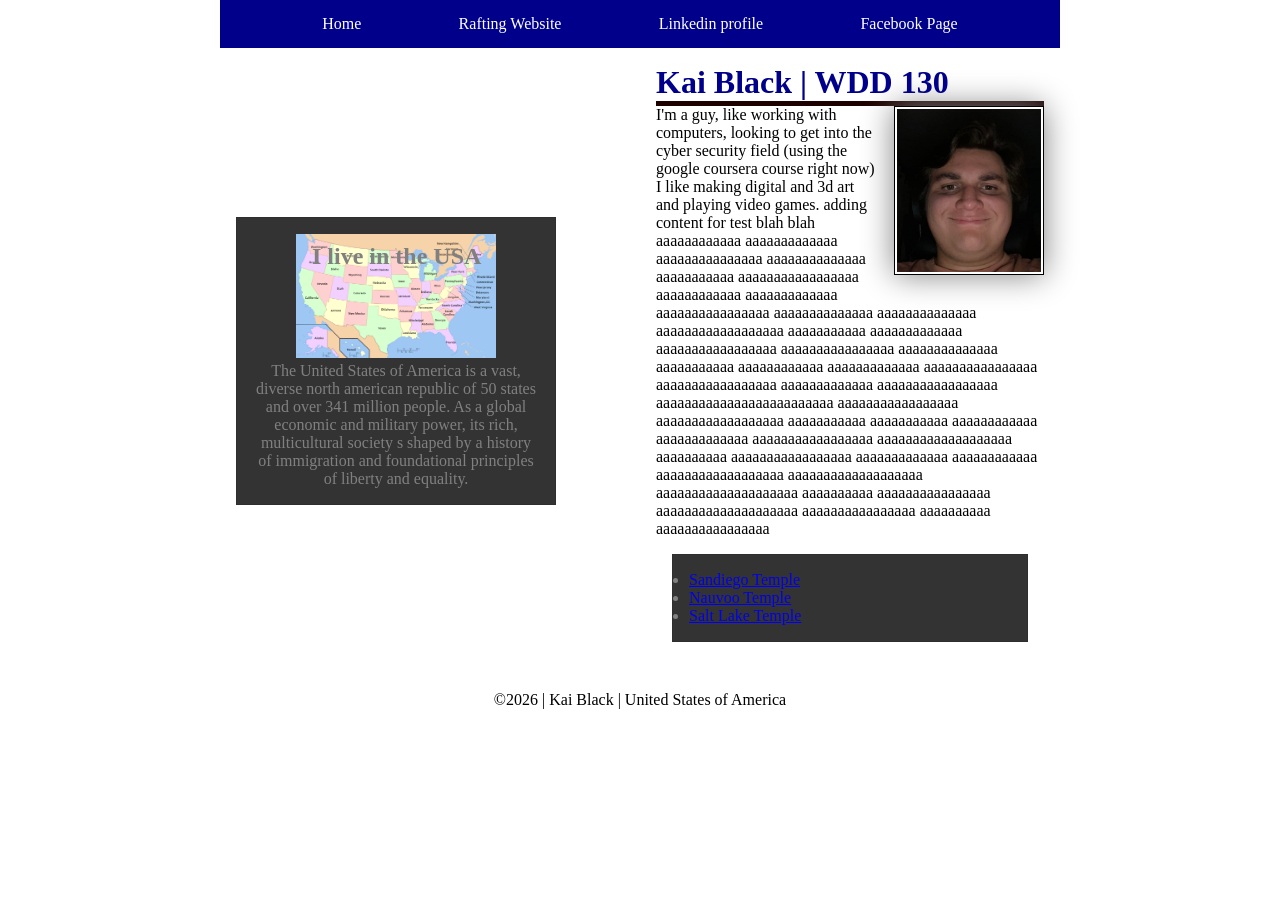
<file: index.html>
<!DOCTYPE html>
<html lang="en">

<head>
    <meta charset="UTF-8">
    <meta name="viewport" content="width=device-width, initial-scale=1.0">
    <title>Kai Black | WDD 130</title>
    <meta name="description"
      content="my name is Kai Black and im taking the wdd130 web development class and this page is part of that course work.">
    <meta name="author" content="Kai Black">
    <link rel="stylesheet" href="styles/styles.css">
</head>

<body>
    <header>
        <nav>
            <a href="#">Home</a>
            <a href="wwr/">Rafting Website</a>
            <a href="https://linkedin.com">Linkedin profile</a>
            <a href="https://facebook.com">Facebook Page</a>
        </nav>
    </header>
    <div class="grid">
        <main>
            <h1>Kai Black | WDD 130</h1>
            <img src="week01/images/profile.jpg" alt="Kai Black" width="200">
            <p>I'm a guy, like working with computers, looking to get into the cyber security field
                (using the google coursera course right now)
                I like making digital and 3d art and playing video games. adding content for test
                blah
                blah
                aaaaaaaaaaaa aaaaaaaaaaaaa aaaaaaaaaaaaaaa aaaaaaaaaaaaaa aaaaaaaaaaa
                aaaaaaaaaaaaaaaaa
                aaaaaaaaaaaa aaaaaaaaaaaaa aaaaaaaaaaaaaaaa aaaaaaaaaaaaaa aaaaaaaaaaaaaa
                aaaaaaaaaaaaaaaaaa
                aaaaaaaaaaa aaaaaaaaaaaaa aaaaaaaaaaaaaaaaa aaaaaaaaaaaaaaaa aaaaaaaaaaaaaa
                aaaaaaaaaaa
                aaaaaaaaaaaa aaaaaaaaaaaaa aaaaaaaaaaaaaaaa aaaaaaaaaaaaaaaaa aaaaaaaaaaaaa
                aaaaaaaaaaaaaaaaa
                aaaaaaaaaaaaaaaaaaaaaaaaa aaaaaaaaaaaaaaaaa aaaaaaaaaaaaaaaaaa aaaaaaaaaaa
                aaaaaaaaaaa
                aaaaaaaaaaaa aaaaaaaaaaaaa aaaaaaaaaaaaaaaaa aaaaaaaaaaaaaaaaaaa aaaaaaaaaa
                aaaaaaaaaaaaaaaaa
                aaaaaaaaaaaaa aaaaaaaaaaaa aaaaaaaaaaaaaaaaaa aaaaaaaaaaaaaaaaaaa
                aaaaaaaaaaaaaaaaaaaa
                aaaaaaaaaa aaaaaaaaaaaaaaaa aaaaaaaaaaaaaaaaaaaa aaaaaaaaaaaaaaaa aaaaaaaaaa
                aaaaaaaaaaaaaaaa
            </p>

            <ul class="box">
                <li><a href="https://www.churchofjesuschrist.org/temples/details/san-diego-california-temple?lang=eng"
                      target="_blank">Sandiego Temple</a></li>
                <li><a href="https://www.churchofjesuschrist.org/temples/details/nauvoo-illinois-temple?lang=eng"
                      target="_blank">Nauvoo Temple</a></li>
                <li><a href="https://www.churchofjesuschrist.org/temples/details/salt-lake-temple?lang=eng"
                      target="_blank">Salt Lake Temple</a></li>
            </ul>

        </main>
        <aside class="box">
            <h2>
                I live in the USA
            </h2>
            <img src="week02/images/usa.webp" alt="A map of the United States of America">
            <p>
                The United States of America is a vast, diverse north american republic of 50 states
                and over 341 million people. As a global economic and military power, its rich,
                multicultural society s shaped by a history of immigration and foundational
                principles
                of liberty and equality.
            </p>
        </aside>
    </div>
    <footer>
        <p>©2026 | Kai Black | United States of America</p>
    </footer>
</body>

</html>
</file>
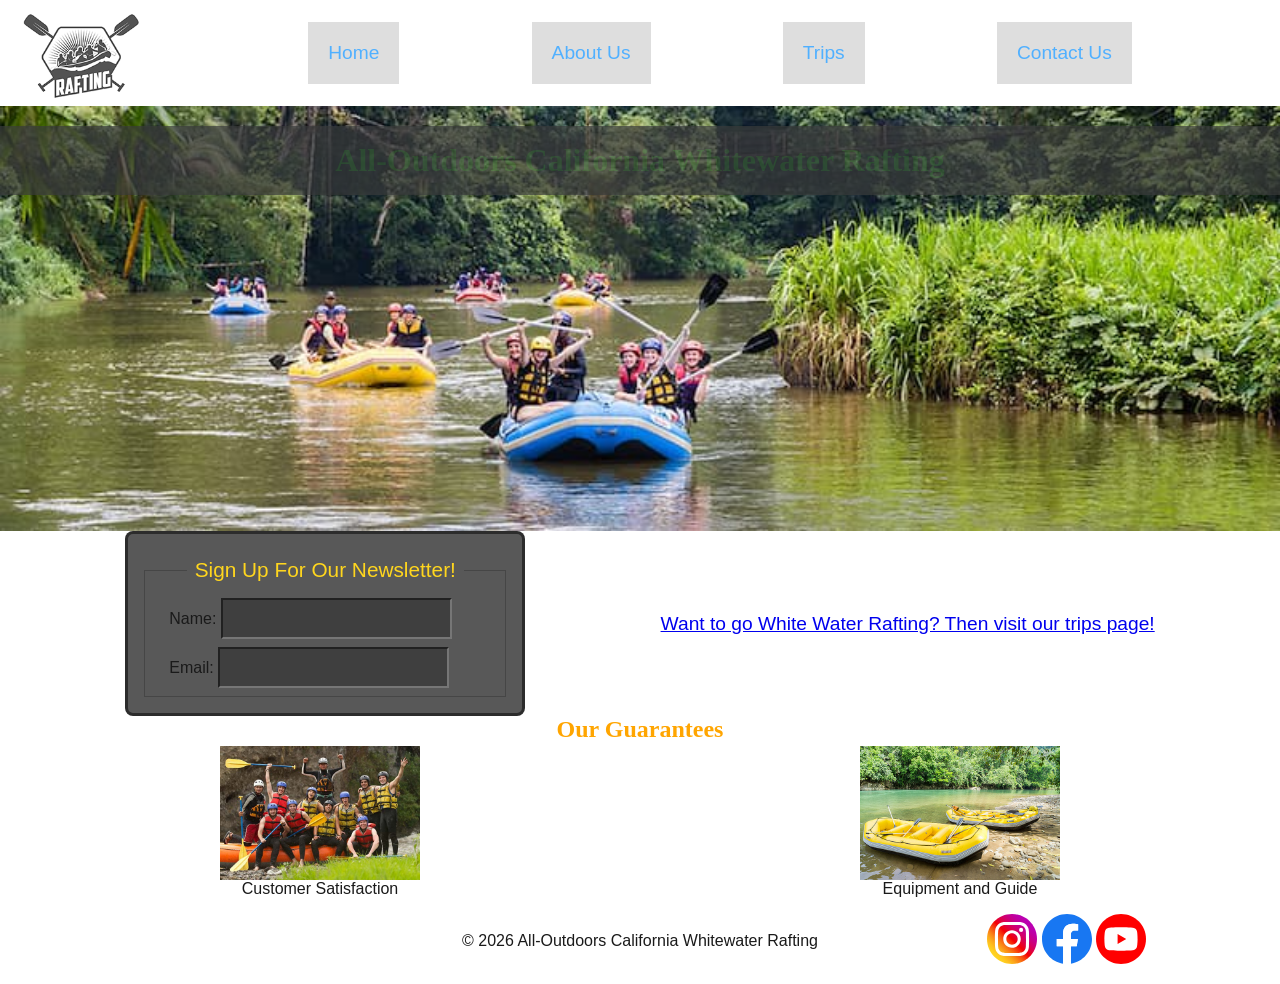
<file: wwr/index.html>
<!DOCTYPE html>
<html lang="en">

<head>
    <meta charset="UTF-8">
    <meta name="viewport" content="width=device-width, initial-scale=1.0">
    <title>White Water Rafting | About Us Page</title>
    <meta name="description" content="White Water Rafting Home Page">
    <meta name="author" content="Kai Black">
    <link rel="stylesheet" href="styles/rafting.css">
</head>

<body>
    <header>
        <img src="images/rafting.png" alt="Company Logo containing people white water rafting">
        <nav>
            <a href="index.html">Home</a>
            <a href="about.html">About Us</a>
            <a href="trips.html">Trips</a>
            <a href="contact.html">Contact Us</a>
        </nav>
    </header>

    <main>
        <div class="hero">
            <img src="images/rafting-hero.jpg" alt="Several people rafting down rapids">
            <h1>All-Outdoors California Whitewater Rafting</h1>
        </div>

        <div class="group">

            <form class="form">
                <fieldset class="column1">
                    <legend for="purpose">Sign Up For Our Newsletter!</legend>
                    <div>
                        <label for="name">Name:</label>
                        <input type="text" name="name" id="name">
                    </div>
                    <div>
                        <label for="email">Email:</label>
                        <input type="text" name="email" id="email">
                    </div>
                </fieldset>
            </form>

            <div class="call">
                <a href="trips.html">Want to go White Water Rafting? Then visit our trips page!</a>
            </div>

        </div>

        <div class="additional">
            <h2>Our Guarantees</h2>
            <figure>
                <img src="images/happy-customer.jpg" alt="Finished trip">
                <figcaption>Customer Satisfaction</figcaption>
            </figure>
            <figure>
                <img src="images/ouch.jpg" alt="Equipment Provided">
                <figcaption>Equipment and Guide</figcaption>
            </figure>
        </div>
    </main>

    <footer>
        <p>&copy; 2026 All-Outdoors California Whitewater Rafting</p>
        <nav class="socialmedia">
            <a href="https://www.instagram.com"><img src="images/instagram.svg"
                  alt="instagram logo"></a>
            <a href="https://www.facebook.com"><img src="images/facebook.svg"
                  alt="facebook logo"></a>
            <a href="https://www.youtube.com"><img src="images/youtube.svg" alt="Youtube logo"></a>
        </nav>
    </footer>
</body>

</html>
</file>
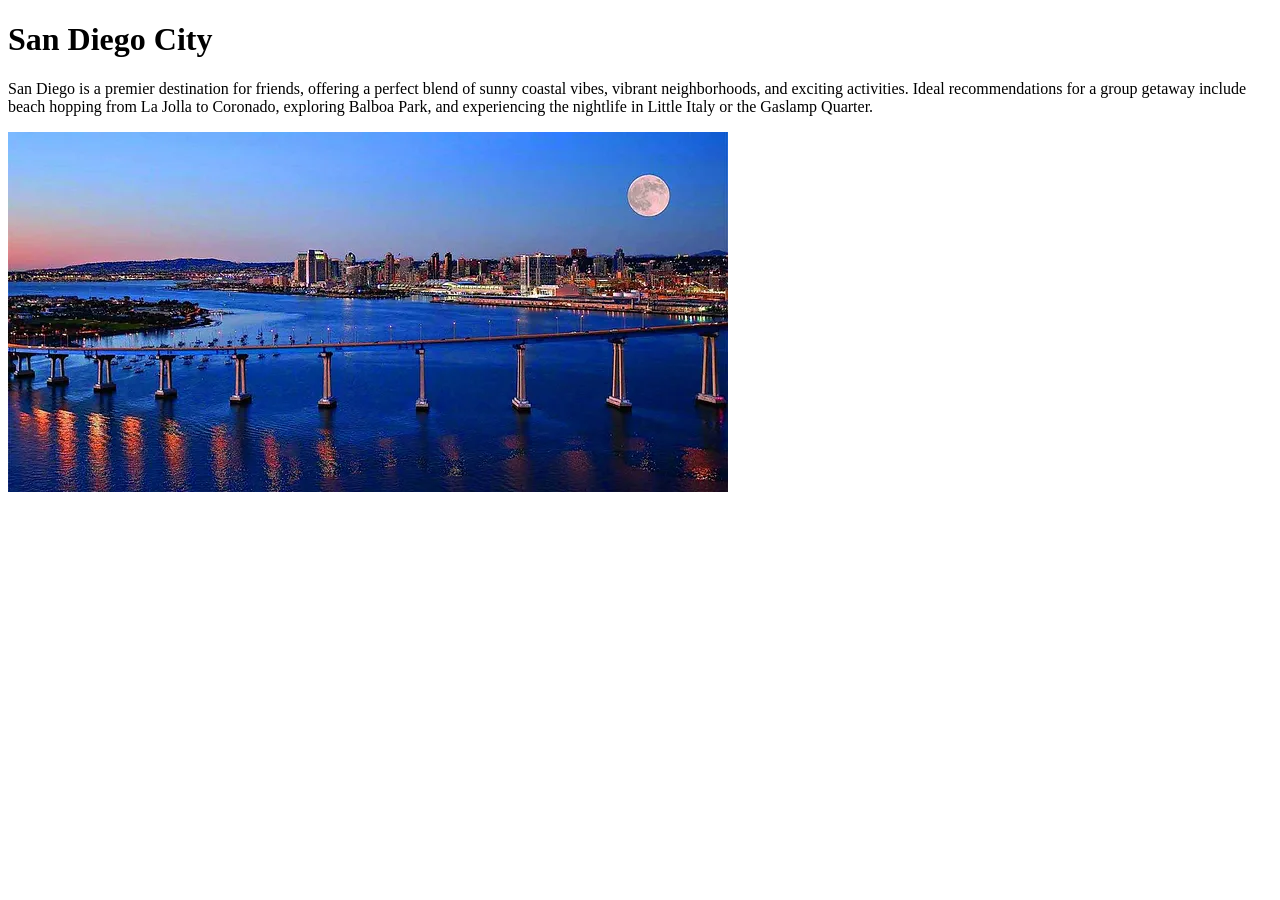
<file: week01/favorite-city.html>
<!DOCTYPE html>
<html lang="en">

<head>
    <meta charset="UTF-8">
    <meta name="viewport" content="width=device-width, initial-scale=1.0">
    <title>Document</title>
</head>

<body>
    <h1>San Diego City</h1>
    <p>San Diego is a premier destination for friends, offering a perfect blend of sunny coastal
        vibes,
        vibrant neighborhoods, and exciting activities. Ideal recommendations for a group getaway
        include
        beach hopping from La Jolla to Coronado, exploring Balboa Park, and experiencing the
        nightlife in
        Little Italy or the Gaslamp Quarter.</p>
    <img src="images/coronado-bridge.webp" alt="Coronado bay and San Diego City">
</body>

</html>
</file>
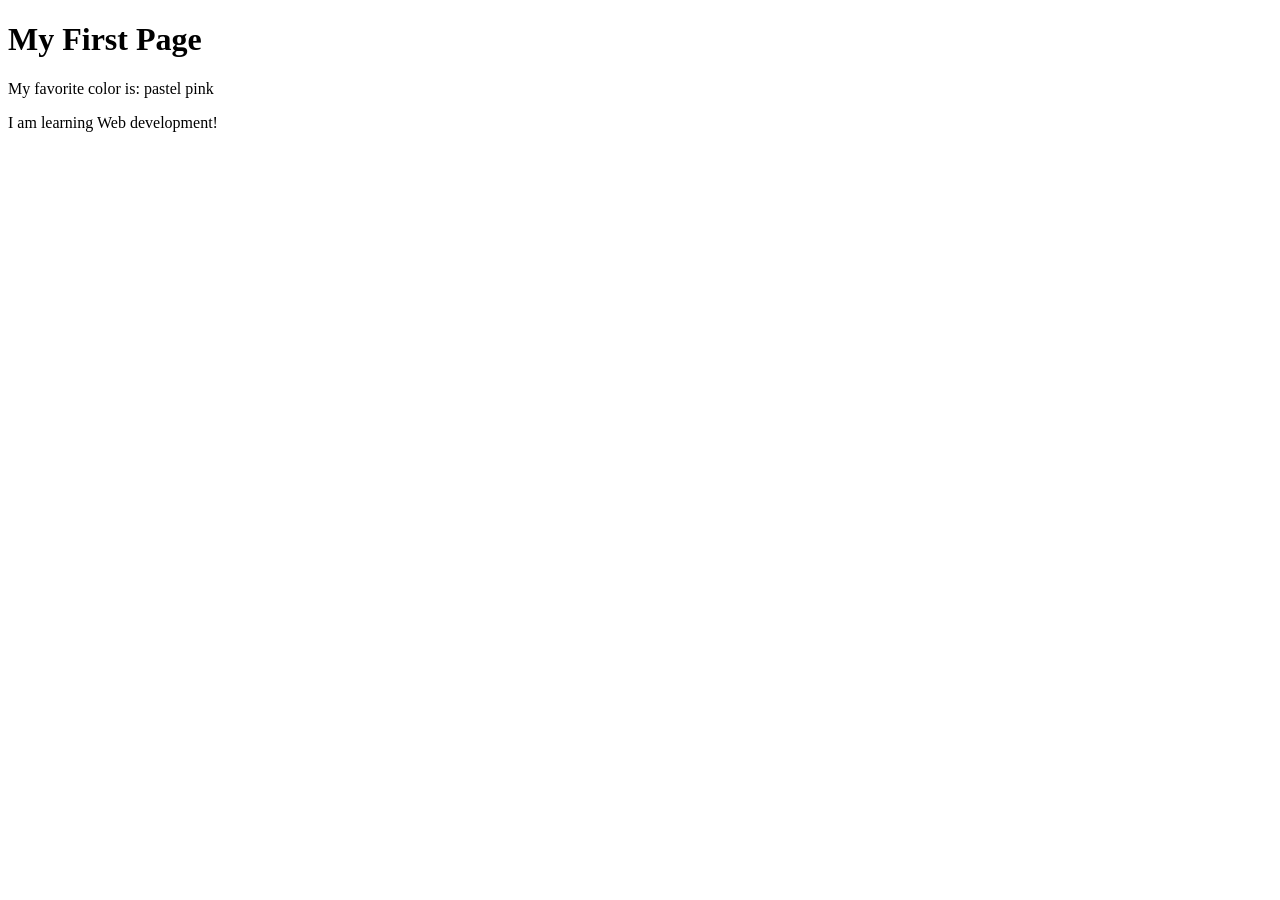
<file: week01/first-page.html>
<!DOCTYPE html>
<html lang="en">

<head>
    <meta charset="UTF-8">
    <meta name="viewport" content="width=device-width, initial-scale=1.0">
    <title>My First Page</title>
</head>

<body>
    <h1>My First Page</h1>
    <p>My favorite color is: pastel pink</p>
    <p>I am learning Web development!</p>
</body>

</html>
</file>
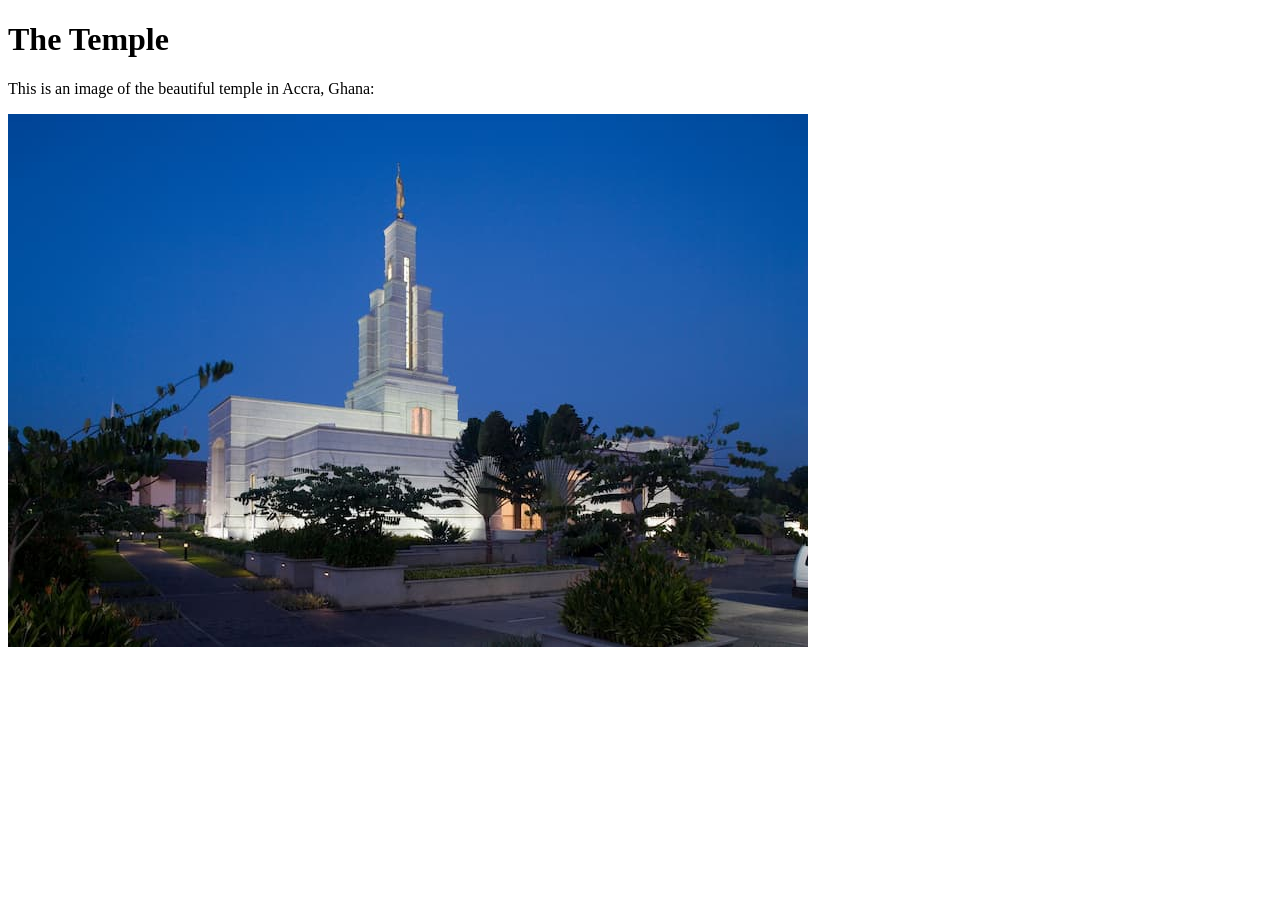
<file: week01/images-solution.html>
<!DOCTYPE html>
<html lang="en">
<head>
    <meta charset="UTF-8">
    <meta name="viewport" content="width=device-width, initial-scale=1.0">
    <title>Temple Image</title>
</head>
<body>
    <h1>The Temple</h1>
    <p>This is an image of the beautiful temple in Accra, Ghana:</p>
    <img src="images/temple-small.jpg" alt="The Accra Ghana Temple">
    
</body>
</html>
</file>
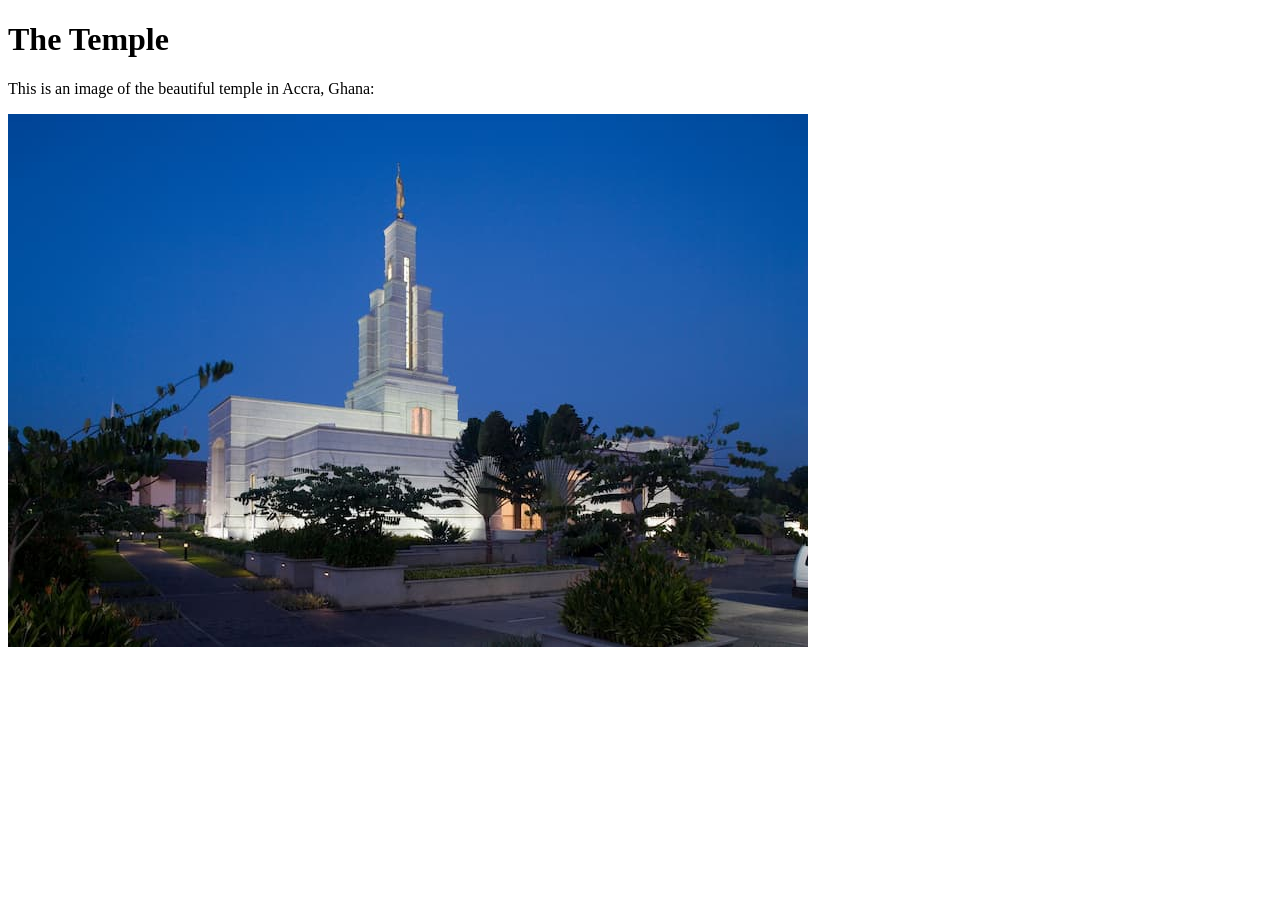
<file: week01/images.html>
<!DOCTYPE html>
<html lang="en">

<head>
    <meta charset="UTF-8">
    <meta name="viewport" content="width=device-width, initial-scale=1.0">
    <title>Temple Image</title>
</head>

<body>
    <h1>The Temple</h1>
    <p>This is an image of the beautiful temple in Accra, Ghana:</p>
    <img src="images/temple-small.jpg" alt="The Accra Ghana Temple">

</body>

</html>
</file>
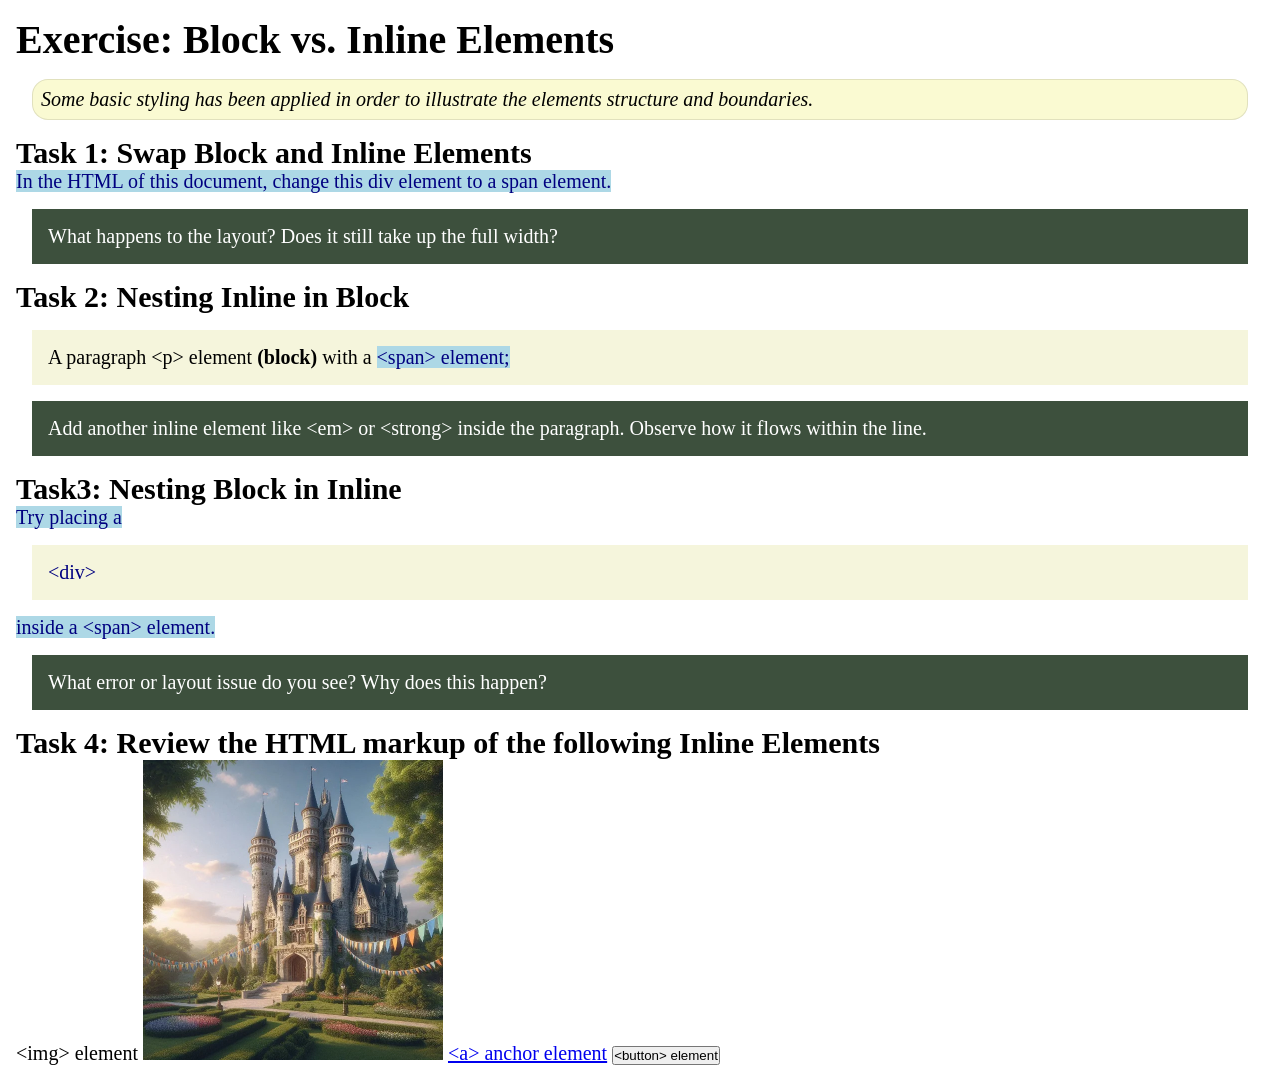
<file: week02/block-vs-inline.html>
<!DOCTYPE html>
<html lang="en">

<head>
    <meta charset="UTF-8">
    <meta name="viewport" content="width=device-width, initial-scale=1.0">
    <title>Exercise: Block vs. Inline Elements</title>
    <link rel="stylesheet" href="styles/block-vs-inline.css">
</head>

<body>
    <main>
        <h1>Exercise: Block vs. Inline Elements</h1>
        <p class="note">Some basic styling has been applied in order to illustrate the elements
            structure and
            boundaries.</p>

        <h2>Task 1: Swap Block and Inline Elements</h2>
        <span>In the HTML of this document, change this div element to a span element.</span>

        <p class="question">What happens to the layout? Does it still take up the full width?</p>

        <h2>Task 2: Nesting Inline in Block</h2>
        <p>A paragraph &lt;p&gt; element <strong>(block)</strong> with a <span>&lt;span&gt;
                element;</span></p>
        <p class="question">Add another inline element like &lt;em&gt; or &lt;strong&gt; inside the
            paragraph. Observe
            how it flows within the line.</p>

        <h2>Task3: Nesting Block in Inline</h2>
        <span>Try placing a <div>&lt;div&gt;</div> inside a &lt;span&gt; element.</span>
        <p class="question">What error or layout issue do you see? Why does this happen?</p>


        <h2>Task 4: Review the HTML markup of the following Inline Elements</h2>
        &lt;img&gt; element
        <img src="images/castle.webp" alt="placeholder image (images are inline)" width="300"
          height="300">
        <a href="https://churchofjesuschrist.org">&lt;a&gt; anchor element</a>
        <button type="button">&lt;button&gt; element</button>
    </main>
</body>

</html>
</file>
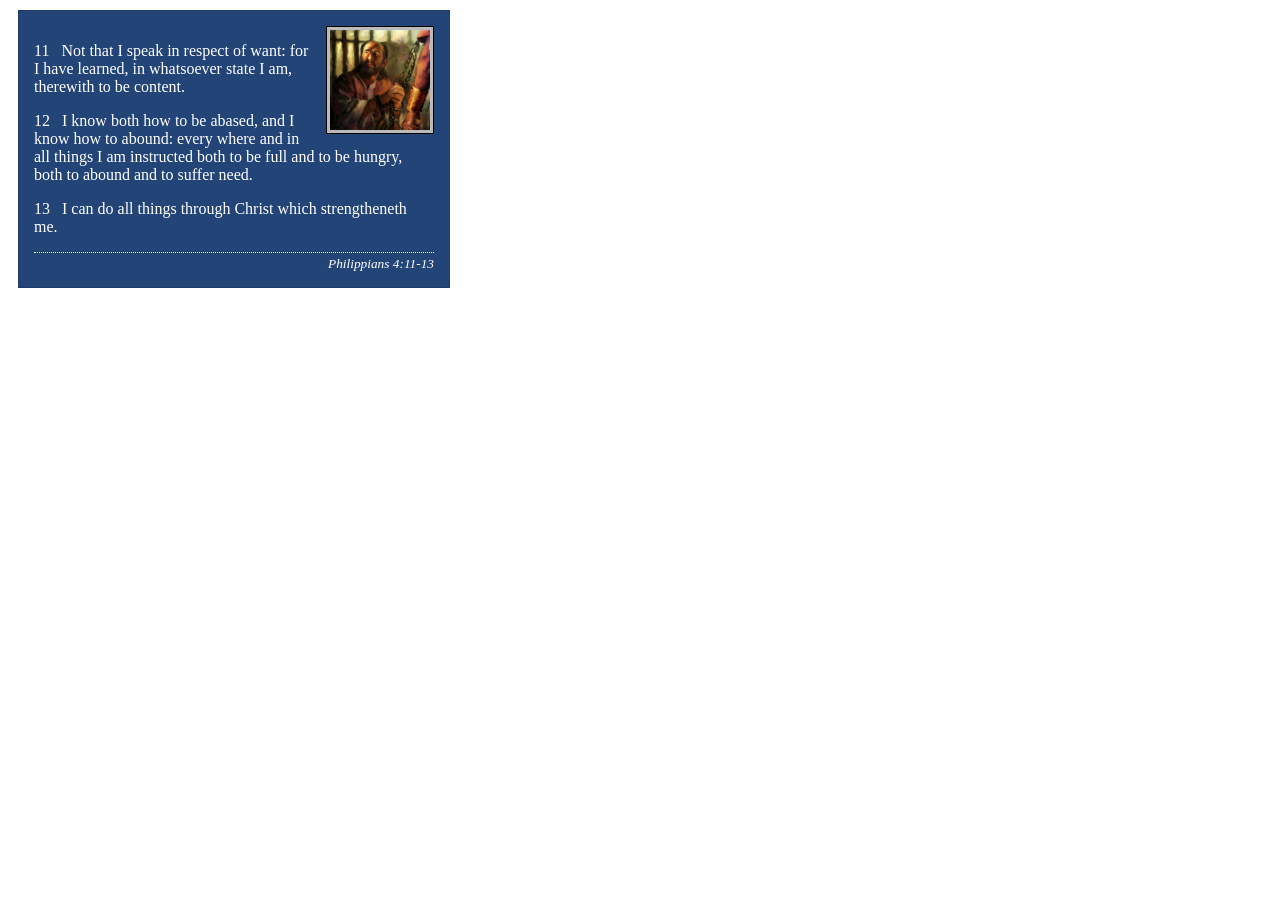
<file: week02/box-model-solution.html>
<!DOCTYPE html>
<html lang="en">
<head>
    <meta charset="UTF-8">
    <meta name="viewport" content="width=device-width, initial-scale=1.0">
    <title>Box Model Activity</title>
    <link rel="stylesheet" href="styles/box-model-solution.css">
</head>
<body>
    <main>
        <div class="callout">
            <img src="images/apostle-paul-imprisoned.webp" alt="Paul the Apostle - Imprisoned in Rome" width="200" height="200">
            <blockquote>
                <p>11 &nbsp; Not that I speak in respect of want: for I have learned, in whatsoever state I am, therewith to be content.</p>
                <p>12 &nbsp; I know both how to be abased, and I know how to abound: every where and in all things I am instructed both to be full and to be hungry, both to abound and to suffer need.</p>
                <p>13 &nbsp; I can do all things through Christ which strengtheneth me.</p>
            </blockquote>
            <cite>Philippians 4:11-13</cite>
        </div>
    </main>
</body>
</html>
</file>
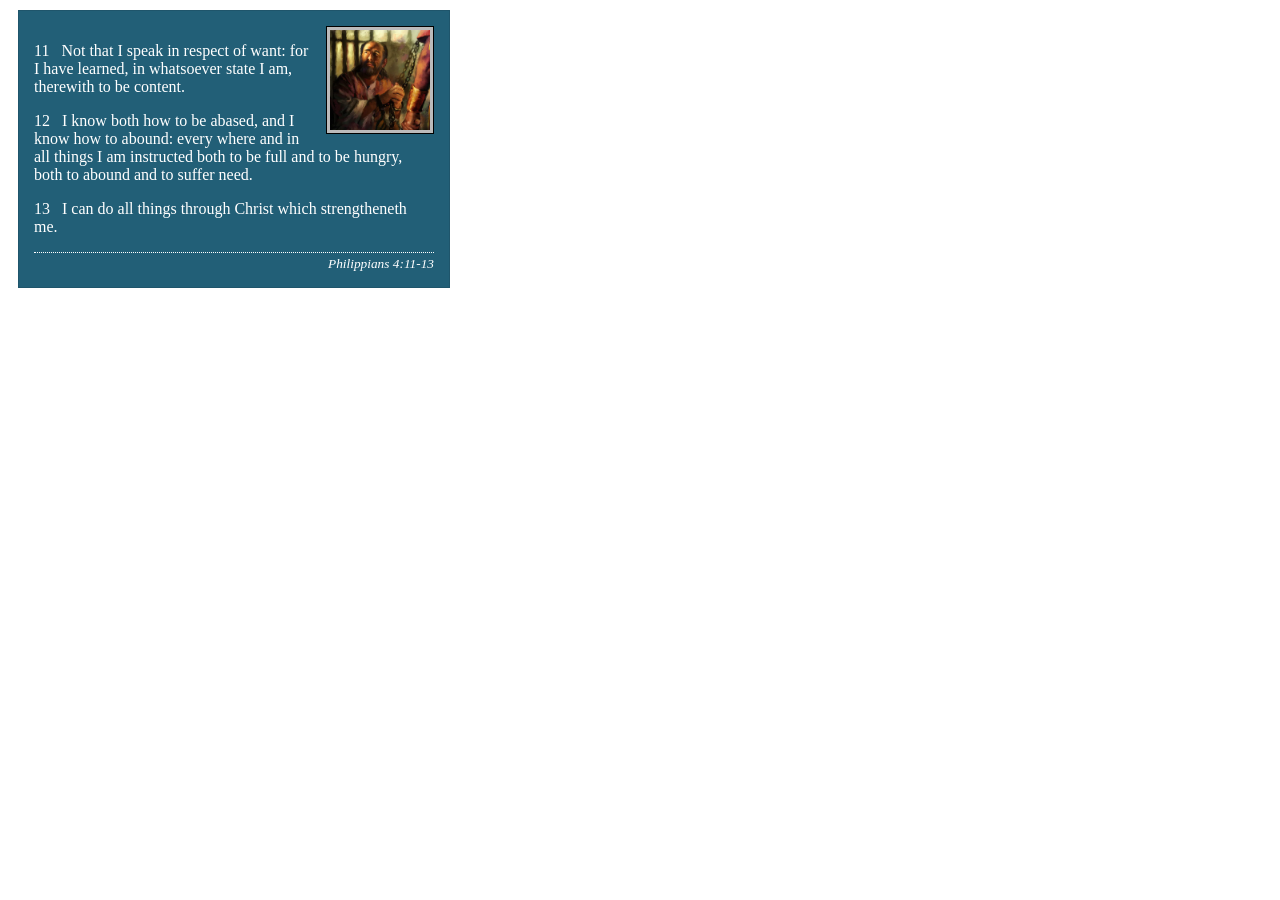
<file: week02/box-model.html>
<!DOCTYPE html>
<html lang="en">

<head>
    <meta charset="UTF-8">
    <meta name="viewport" content="width=device-width, initial-scale=1.0">
    <title>Box Model Activity</title>
    <link rel="stylesheet" href="styles/box-model.css">
</head>

<body>
    <main>
        <div class="callout">
            <img src="images/apostle-paul-imprisoned.webp"
              alt="Paul the Apostle - Imprisoned in Rome" width="200" height="200">
            <blockquote>
                <p>11 &nbsp; Not that I speak in respect of want: for I have learned, in whatsoever
                    state I am, therewith to be content.</p>
                <p>12 &nbsp; I know both how to be abased, and I know how to abound: every where and
                    in all things I am instructed both to be full and to be hungry, both to abound
                    and to suffer need.</p>
                <p>13 &nbsp; I can do all things through Christ which strengtheneth me.</p>
            </blockquote>
            <cite>Philippians 4:11-13</cite>
        </div>
    </main>
</body>

</html>
</file>
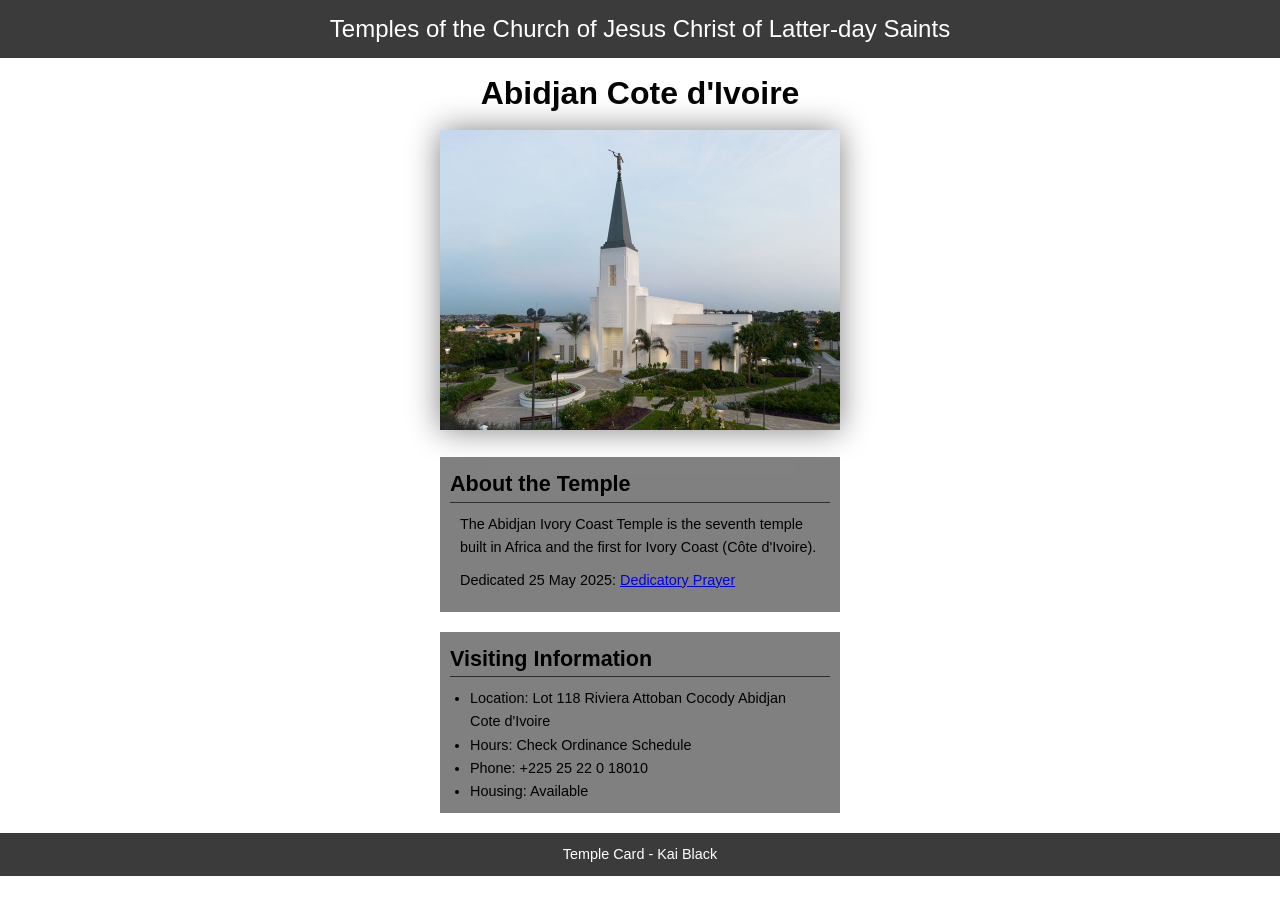
<file: week02/temple.html>
<!DOCTYPE html>
<html lang="en">

<head>
    <meta charset="UTF-8">
    <meta name="viewport" content="width=device-width, initial-scale=1.0">
    <title>Temple Card - Abidjan Cote d'Ivoire</title>
    <link rel="stylesheet" href="styles/temple.css">
</head>

<body>
    <header>
        <p>Temples of the Church of Jesus Christ of Latter-day Saints</p>
    </header>
    <main>
        <h1>Abidjan Cote d'Ivoire</h1>
        <picture>
            <img src="images/abidjan-ivory-coast.jpeg" alt="Abidjan Cote d'Ivoire Temple">
        </picture>
        <section>
            <h2>About the Temple</h2>
            <p>The Abidjan Ivory Coast Temple is the seventh temple built in Africa and the first
                for Ivory Coast (Côte
                d'Ivoire).</p>
            <p>Dedicated 25 May 2025: <a
                  href="https://www.churchofjesuschrist.org/temples/dedicatory-prayer/abidjan-ivory-coast-temple/2025-05-25?lang=eng"
                  target="_blank" rel="noopener noreferrer">Dedicatory Prayer</a></p>
        </section>
        <section>
            <h2>Visiting Information</h2>
            <ul>
                <li>Location: Lot 118 Riviera Attoban Cocody Abidjan Cote d'Ivoire</li>
                <li>Hours: Check Ordinance Schedule</li>
                <li>Phone: +225 25 22 0 18010</li>
                <li>Housing: Available</li>
            </ul>
        </section>
    </main>
    <footer>
        <p>Temple Card - Kai Black</p>
    </footer>
</body>

</html>
</file>
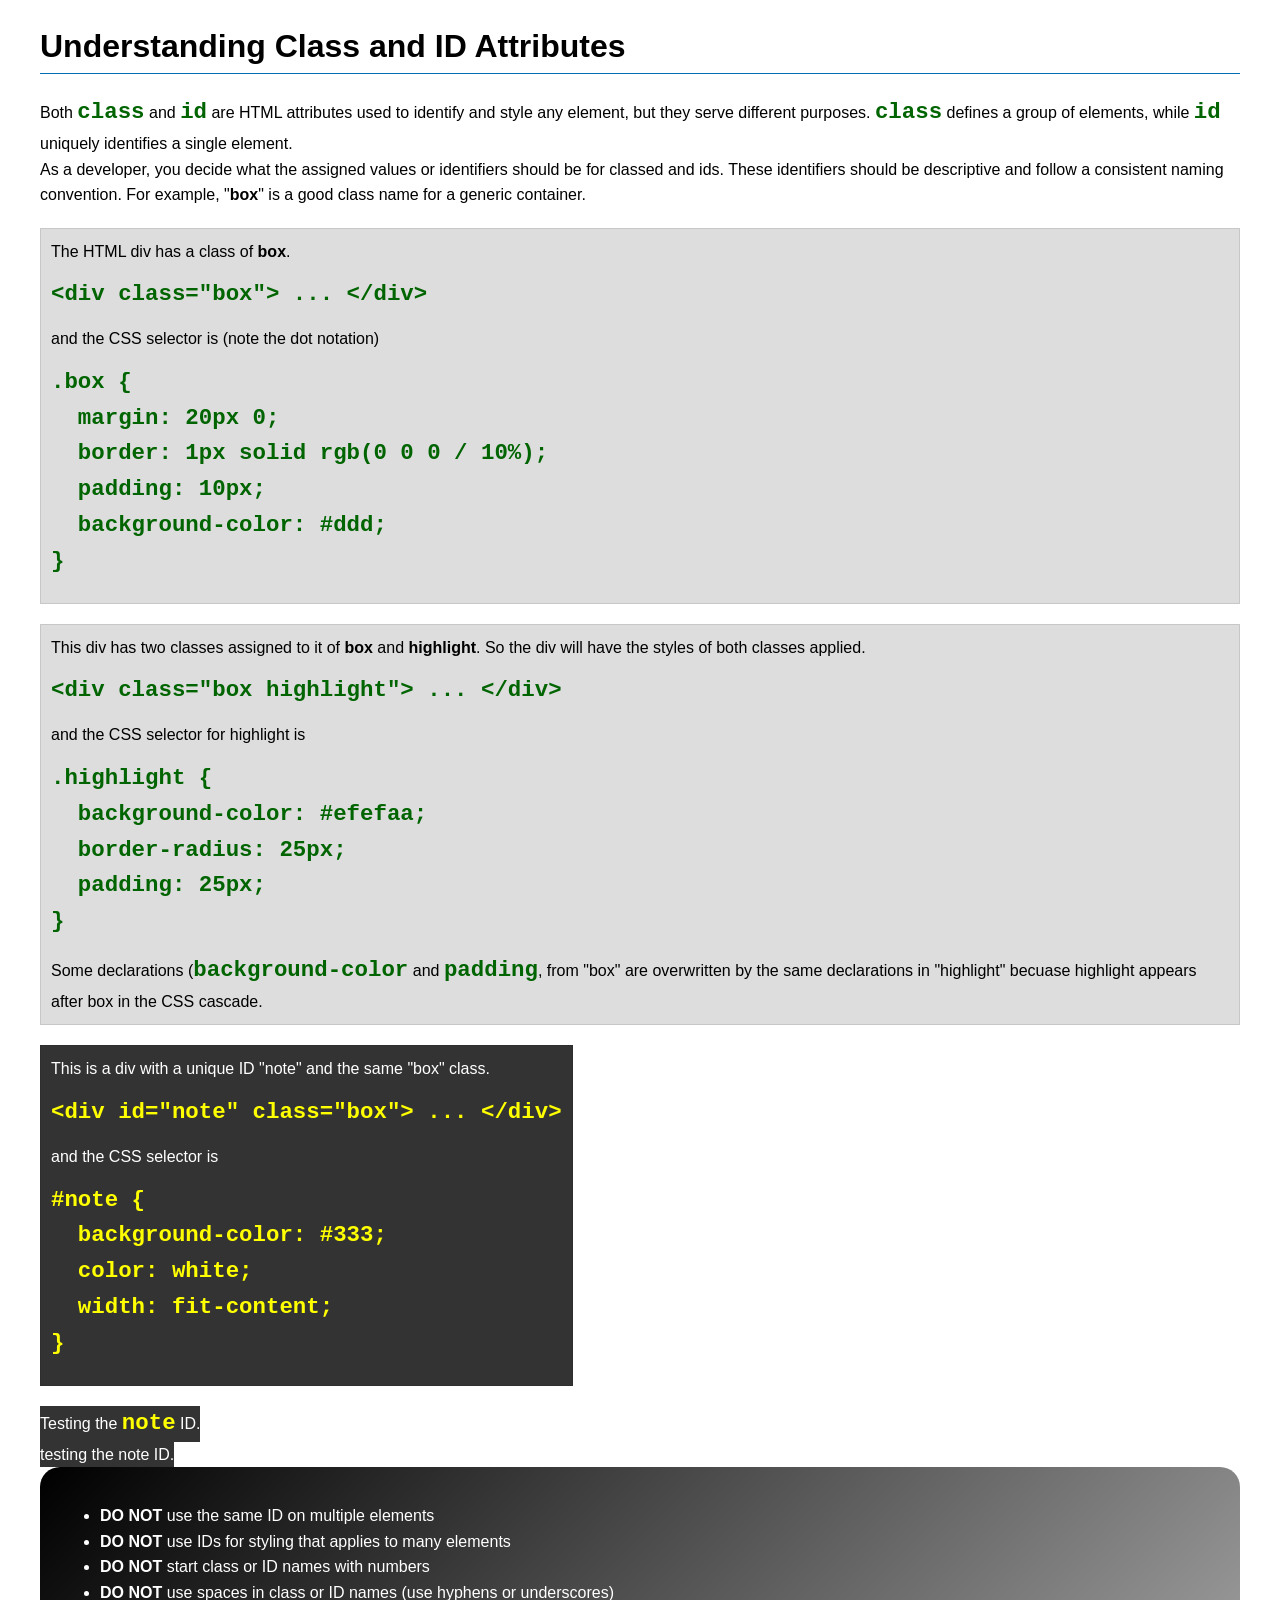
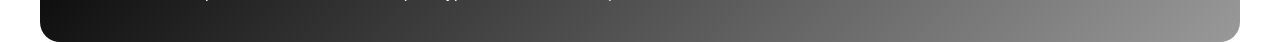
<file: week03/class-and-id.html>
<!DOCTYPE html>
<html lang="en">

<head>
    <meta charset="UTF-8">
    <meta name="viewport" content="width=device-width, initial-scale=1.0">
    <title>Class vs ID Attributes</title>
    <link rel="stylesheet" href="styles/class-and-id.css">
</head>

<body>
    <h1>Understanding Class and ID Attributes</h1>
    <p>Both <code>class</code> and <code>id</code> are HTML attributes used to identify and style
        any element, but they
        serve different purposes. <code>class</code> defines a group of elements, while
        <code>id</code> uniquely
        identifies a single element.
    </p>
    <p>As a developer, you decide what the assigned values or identifiers should be for classed and
        ids. These
        identifiers should be
        descriptive and follow a consistent naming convention. For example, "<strong>box</strong>"
        is a good class name
        for a generic container.</p>
    <div class="box">
        <p>The HTML div has a class of <strong>box</strong>.</p>
        <pre><code class="html">&lt;div class="box"&gt; ... &lt;/div&gt;</code></pre>
        and the CSS selector is (note the dot notation)
        <pre><code class="css">.box {
  margin: 20px 0;
  border: 1px solid rgb(0 0 0 / 10%);
  padding: 10px;
  background-color: #ddd; 
}</code></pre>
    </div>

    <div class="box">
        <p>This div has two classes assigned to it of <strong>box</strong> and
            <strong>highlight</strong>. So the div
            will have the styles of both classes applied.
        </p>
        <pre><code class="html">&lt;div class="box highlight"&gt; ... &lt;/div&gt;</code></pre>
        and the CSS selector for highlight is
        <pre><code class="css">.highlight {
  background-color: #efefaa;
  border-radius: 25px;
  padding: 25px;
}</code></pre>
        <p>Some declarations (<code>background-color</code> and <code>padding</code>, from "box" are
            overwritten by the same declarations in "highlight" becuase highlight appears after box
            in the CSS cascade.</p>
    </div>

    <div id="note" class="box">
        <p>This is a div with a unique ID "note" and the same "box" class.</p>
        <pre><code class="html">&lt;div id="note" class="box"&gt; ... &lt;/div&gt;</code></pre>
        and the CSS selector is
        <pre><code class="css">#note {
  background-color: #333;
  color: white;
  width: fit-content;
}</code></pre>
    </div>

    <div id="note">
        <p>Testing the <code>note</code> ID.</p>
    </div>

    <div id="note">
        <p> testing the note ID.</p>
    </div>

    <section id="best-practice">
        <ul>
            <li><strong>DO NOT</strong> use the same ID on multiple elements</li>
            <li><strong>DO NOT</strong> use IDs for styling that applies to many elements</li>
            <li><strong>DO NOT</strong> start class or ID names with numbers</li>
            <li><strong>DO NOT</strong> use spaces in class or ID names (use hyphens or underscores)
            </li>
        </ul>
    </section>


</body>

</html>
</file>
<file: styles/styles.css>
* {
    margin: 0;
    padding: 0;
    box-sizing: border-box;
}

nav {
    background-color: darkblue;
    padding: 10px;
    display: flex;
    flex-wrap: wrap;
    justify-content: space-evenly;
    align-items: center;
}

nav a {
    color: white;
    display: block;
    padding: 5px;
    text-decoration: none;
}

h1 {
    color: darkblue;
    border-bottom: 5px solid rgb(29, 1, 1);
}

main img {
    float: right;
    width: 150px;
    height: auto;
    border: 1px solid black;
    padding: 2px;
    box-shadow: 0 0 30px gray;
    margin-left: 1rem;
    margin-bottom: 1rem;
}

p {
    padding: 0;
}

aside {
    position: relative;
    width: 20rem;
    text-align: center;
    grid-column: 1/2;
    grid-row: 1/2;
}

aside h2 {
    position: absolute;
    top: 25px;
    left: 75px;
}

aside img {
    width: 200px;
    height: auto;
}

header,
footer,
.grid {
    max-width: 840px;
    margin: 0 auto;
}

.grid {
    display: grid;
    align-items: center;
    grid-template: 1fr 1px / 1fr 1fr;
}

main {
    grid-column: 2/3;
    margin: 1rem;
}

footer {
    margin-top: 15px;
    border-top: 1px solid white;
    text-align: center;
}

/* Class Selectors */

.box {
    margin: 1rem;
    border: 1px solid rgb(0 0 0 / 10%);
    padding: 1rem;
    background-color: #333;
    color: gray;
}
</file>
<file: wwr/styles/rafting.css>
:root {
    --primary-color: rgb(255, 165, 0);
    --secondary-color: rgb(57, 92, 56);
    --accent1-color: rgb(26, 26, 26);
    --accent2-color: rgb(57, 59, 59);
    --heading-font: "Times new Roman", "Georgia", serif;
    --body-font: Arial, Helvetica, sans-serif;
}

* {
    margin: 0;
    padding: 0;
    box-sizing: border-box;
}

body {
    font-family: var(--body-font);
    color: var(--accent1-color);
}

h1,
h2 {
    font-family: var(--heading-font);
    color: var(--primary-color);
}

nav,
p,
section,
article {
    margin: 8px;
    padding: 8px;
}

header {
    display: grid;
    grid-template-columns: 160px 1fr;
    align-items: center;
}

header img {
    margin: 0 0.25rem 0 1rem;
    width: 128px;
    height: auto;
}

header nav {
    display: flex;
    justify-content: space-evenly;
}

header nav a {
    display: block;
    color: rgb(80, 176, 255);
    background-color: rgba(109, 109, 109, 0.226);
    padding: 20px;
    text-decoration: none;
    font-size: 1.2rem;
}

.socialmedia a {
    text-decoration: none;
}

.hero {
    position: relative;
}

.hero img {
    display: block;
    width: 100%;
    height: auto;
}

.hero article {
    bottom: 10px;
    position: absolute;
    background-color: brown;
}

h1 {
    position: absolute;
    top: 20px;
    width: 100%;
    padding: 16px;
    text-align: center;
    opacity: 0.7;
    background-color: var(--accent2-color);
    color: var(--secondary-color);
}

.hero article img {
    float: right;
    width: 125px;
}

.history {
    display: grid;
    grid-template: 50px 1fr / 1fr 300px 1fr;
    justify-items: center;
}

.history h2,
.history img {
    grid-column: 1/4;
}

.history .first p {
    grid-column: 1/2;
    grid-row: 1/3;
}

.history .second p {
    grid-column: 3/4;
    grid-row: 2/3;
}

.history img {
    grid-column: 2/3;
    grid-row: 2/3;
    width: 300px;
    height: auto;
}

.adventure {
    display: grid;
    grid-template: 1fr 1fr / repeat(5, 1fr);
    place-items: center;
}

.adventure h2 {
    grid-column: 1/6;
    grid-row: 1/2;
}

.adventure figure {
    display: flex;
    flex-direction: column;
    justify-content: space-evenly;
}

.adventure img {
    width: 100px;
    height: auto;
}

footer {
    display: grid;
    grid-template: 1fr / repeat(3, 1fr);
    align-items: center;
    text-align: center;
}

footer p {
    grid-column: 2/3;
}

footer img {
    width: 50px;
    height: auto;
}

/* Contact page stuff */

.group {
    display: flex;
    flex-direction: row;
    justify-content: space-evenly;
    align-items: center;
    gap: 10px;
}

.contact {
    position: relative;
    display: grid;
    grid-template: 100px 200px / 1fr;
}

.contact h1 {
    width: 100%;
}

.contact article {
    text-align: center;
    grid-row: 2/3;
}

iframe,
div .map {
    width: 500px;
    height: 500px;
    padding: 10px;
}

button,
input,
select,
textarea {
    font-family: 'Times New Roman', Times, serif, sans-serif;
    font-size: 100%;
    width: 1fr;
}

form {
    width: 400px;
    margin: 0 0;
    padding: 1rem;
    border: 3px solid rgb(0 0 0 / 0.5);
    border-radius: 0.5rem;
    background-color: #585858;
    display: grid;
}

legend {
    text-align: center;
    font-size: 1.3em;
    padding: 0.5rem;
    color: rgb(255, 214, 30);
}

fieldset {
    display: grid;
    gap: .5rem;
    border: 1px solid rgb(0 0 0 / 0.2);
    padding: .5rem;
}

label {
    text-align: left;
    padding-left: 1rem;
}

input,
select,
textarea {
    padding: 0.5rem;
    font-size: 1.1rem;
    background-color: rgb(63, 63, 63)
}

input[type="checkbox"] {
    width: 22px;
    height: 22px;
    vertical-align: top;
}

button {
    margin: .5rem;
    background-color: rgb(63, 63, 63);
    color: #fff;
    border: none;
    border-radius: .5rem;
    padding: .75rem;
    font-size: 1.2rem;
}

button:hover {
    background-color: rgb(145, 145, 145);
}

.column1 {
    grid-template: 1fr 1fr / 1fr;
}

.column2 {
    grid-template: 1fr 1fr / 1fr;
}

.column3 {
    grid-template: 1fr / 1fr;
}

.column4 {
    grid-template: 1fr / 1fr;
}

.serve {
    grid-column: 1/3;
    grid-row: 3/4;
    display: grid;
    grid-template: 30px 1fr / 1fr 1fr 1fr;
}

.serve h2 {
    grid-column: 2/3;
    text-align: center;
}

.serve img {
    width: 200px;
    height: auto;
}

.serve figure {
    grid-row: 2/3;
    display: flex;
    flex-direction: column;
    justify-content: space-evenly;
    align-items: center;
}

/* Home page stuff */

.additional {
    grid-column: 1/3;
    grid-row: 3/4;
    display: grid;
    grid-template: 30px 1fr / 1fr 1fr;
}

.additional h2 {
    grid-column: 1/3;
    text-align: center;
}

.additional img {
    width: 200px;
    height: auto;
}

.additional figure {
    grid-row: 2/3;
    display: flex;
    flex-direction: column;
    justify-content: space-evenly;
    align-items: center;
}

/* Trips page stuff */

.trips {
    grid-column: 1/3;
    grid-row: 3/4;
    display: grid;
    grid-template: 30px 1fr / 1fr 1fr 1fr;
}

.trips h2 {
    grid-column: 2/3;
    text-align: center;
}

.trips img {
    width: 200px;
    height: auto;
}

.trips figure {
    grid-row: 2/3;
    display: flex;
    flex-direction: column;
    justify-content: space-evenly;
    align-items: center;
}

.call {
    text-align: center;
    align-items: center;
    font-size: larger;
    padding: 50px 0 50px 0;
}

.table {
    display: flex;
    justify-content: center;
}

.table table {
    border-collapse: collapse;
    border: 5px solid rgb(37, 37, 37);
    letter-spacing: 1px;
}

.table th,
.table td {
    border: 1px solid grey;
    padding: 8px 12px;
    text-align: center;
}

.table thead tr,
.table tfoot tr {
    background-color: black;
    color: white;
    font-weight: 700;
}
</file>
<file: week02/styles/block-vs-inline.css>
* {
    margin: 0;
    padding: 0;
}

body {
    font-size: 20px;
    margin: 1rem;
}

p,
div {
    background-color: beige;
    margin: 1rem;
    padding: 1rem;
}

span {
    color: navy;
    background-color: lightblue;
}

code {
    margin: 0;
    padding: 0;
    color: green;
    font-size: 1.2rem;
}

.note {
    font-style: italic;
    background-color: lightgoldenrodyellow;
    border-radius: 1rem;
    border: 1px solid rgb(0 0 0 / 10%);
    margin: 1rem;
    padding: .5rem;
}

.question {
    background-color: #3d503d;
    color: #fff;
}
</file>
<file: week02/styles/box-model-solution.css>
.callout {
    max-width: 400px;
    margin: 10px;
    border: 1px solid rgba(0, 0, 0, .1);
    padding: 15px;
    background-color: #247;
    color: #fff;
}

.callout img {
    float: right;
    margin: 0 0 10px 15px;
    border: 1px solid #000;
    padding: 3px;
    background-color: #bbb;
    width: 100px;
    height: auto;
}

blockquote {
    margin: 0;
}

cite {
    display: block;
    border-top: 1px dotted #fff;
    padding-top: 3px;
    text-align: right;
    font-size: smaller;
}
</file>
<file: week02/styles/box-model.css>
.callout {
    max-width: 400px;
    margin: 10px;
    border: 1px solid rgba(0, 0, 0, .1);
    padding: 15px;
    background-color: rgb(34, 95, 119);
    color: white;
}

.callout img {
    float: right;
    margin: 0 0 10px 15px;
    border: 1px solid black;
    padding: 3px;
    background-color: #bbb;
    width: 100px;
    height: auto;
}

blockquote {
    margin: 0;
}

cite {
    display: block;
    border-top: 1px dotted #fff;
    padding-top: 3px;
    text-align: right;
    font-size: smaller;
}
</file>
<file: week02/styles/temple.css>
* {
    margin: 0;
    padding: 0;
    box-sizing: border-box;
}

body {
    font-family: Arial, sans-serif;
    line-height: 1.6;
}

header {
    background-color: rgb(59, 59, 59);
    color: white;
    text-align: center;
    padding: 10px 0;
    font-size: 1.5em;
}

main {
    width: 400px;
    margin: 0 auto;
}

h1 {
    margin: 10px;
    text-align: center;
}

h2 {
    border-bottom: 1px solid rgb(46, 46, 46);
}

img {
    width: 100%;
    height: auto;
    box-shadow: 25px white;
    box-shadow: 0 0 30px gray;
}

section {
    margin: 20px 0;
    border: 1px solid rgb(0, 0, 0 / 10%);
    background-color: gray;
    font-size: .9em;
    padding: 10px;
}

section p {
    margin: 10px;
}

ul {
    margin: 10px 20px 0;
}

footer {
    background-color: rgb(59, 59, 59);
    color: white;
    text-align: center;
    padding: 10px 0;
    font-size: .9em;
}
</file>
<file: week03/styles/class-and-id.css>
body {
    font-family: Arial, sans-serif;
    line-height: 1.6;
    margin: 0;
    padding: 0 40px;
}

h1 {
    border-bottom: 1px solid rgb(0 110 182);
    padding-bottom: 0;
}



p {
    margin: 0;
}

code {
    color: darkgreen;
    font-weight: 700;
    font-size: 1.4rem;
}

/* Class examples - can be reused */

.box {
    margin: 20px 0;
    border: 1px solid rgb(0 0 0 / 10%);
    padding: 10px;
    background-color: #ddd; /* this is shorthand for #dddddd */
}

.highlight {
    background-color: #efefaa;
    border-radius: 25px;
    padding: 25px;
}

/* ID examples - should be unique */

#note {
    background-color: #333;
    color: white;
    width: fit-content;
}

#note code {
    color: yellow;
}

#best-practice {
    background: linear-gradient(135deg, #000 0%, #999 100%);
    color: white;
    border-radius: 20px;
    padding: 20px
}
</file>
